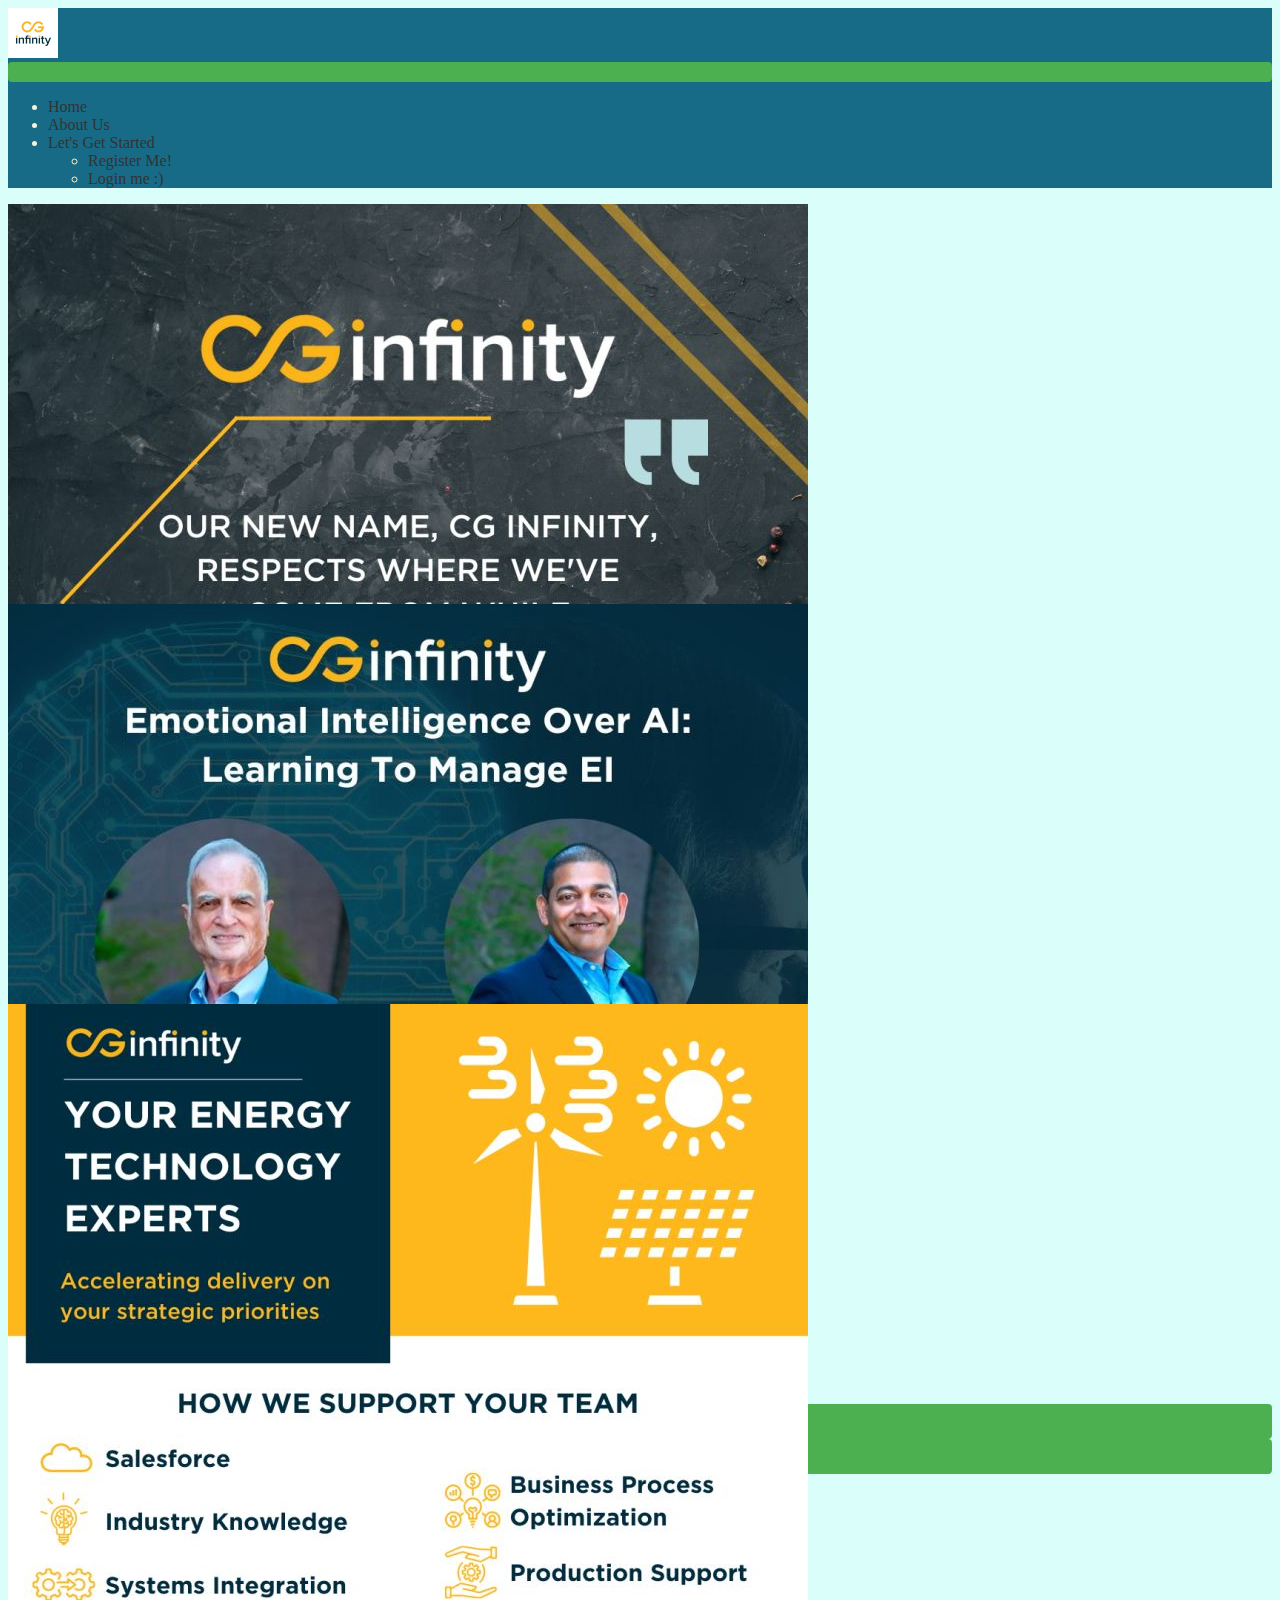
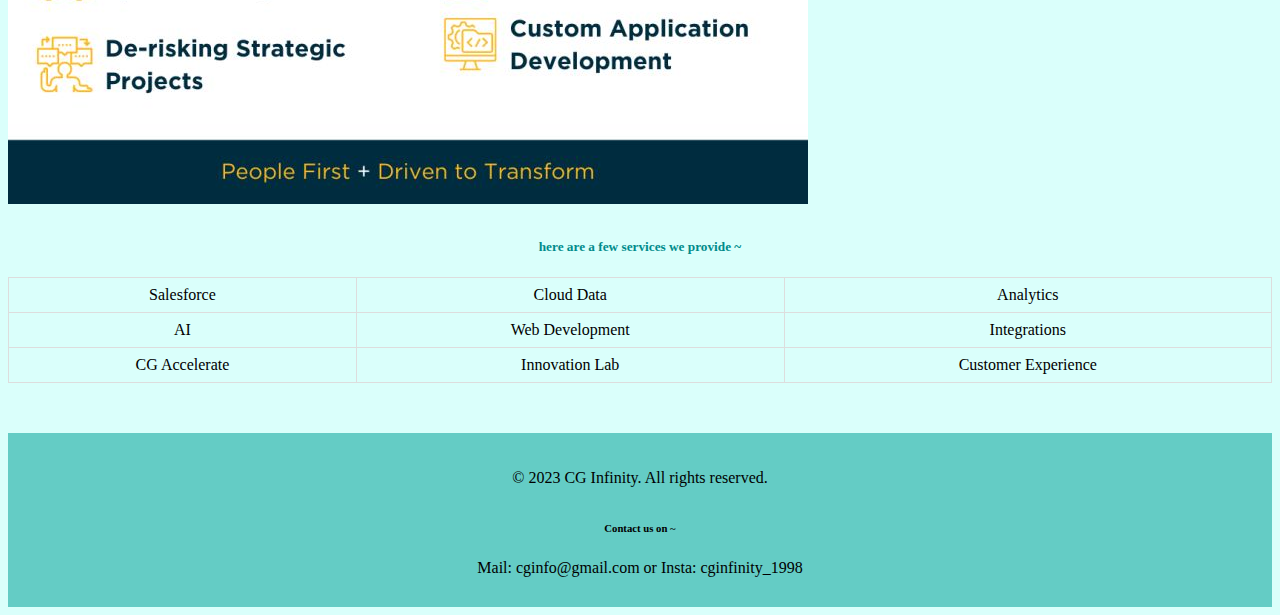
<file: index.html>
<!DOCTYPE html>
<html lang="en">
  <head>
    <meta charset="UTF-8" />
    <meta name="viewport" content="width=device-width, initial-scale=1.0" />
    <link
      href="https://cdn.jsdelivr.net/npm/bootstrap@5.0.2/dist/css/bootstrap.min.css"
      rel="stylesheet"
      integrity="sha384-EVSTQN3/azprG1Anm3QDgpJLIm9Nao0Yz1ztcQTwFspd3yD65VohhpuuCOmLASjC"
      crossorigin="anonymous"
    />
    <script
      src="https://cdn.jsdelivr.net/npm/@popperjs/core@2.11.8/dist/umd/popper.min.js"
      integrity="sha384-I7E8VVD/ismYTF4hNIPjVp/Zjvgyol6VFvRkX/vR+Vc4jQkC+hVqc2pM8ODewa9r"
      crossorigin="anonymous"
    ></script>
    <script
      src="https://cdn.jsdelivr.net/npm/bootstrap@5.3.0/dist/js/bootstrap.min.js"
      integrity="sha384-fbbOQedDUMZZ5KreZpsbe1LCZPVmfTnH7ois6mU1QK+m14rQ1l2bGBq41eYeM/fS"
      crossorigin="anonymous"
    ></script>
    <title>Home page</title>
    <link rel="stylesheet" href="styles.css" />
  </head>

  <body>
    <header>
      <nav class="navbar navbar-expand-lg bg-body-tertiary" id="nav-bar">
        <div class="container-fluid">
          <a class="navbar-brand" href="#">
            <img
              src="logo.jpg"
              alt="cg infinity"
              width="50"
              height="50"
              class="d-inline-block align-text-top"
            />
          </a>
          <button
            class="navbar-toggler"
            type="button"
            data-bs-toggle="collapse"
            data-bs-target="#navbarNavDropdown"
            aria-controls="navbarNavDropdown"
            aria-expanded="false"
            aria-label="Toggle navigation"
          >
            <span class="navbar-toggler-icon"></span>
          </button>
          <div class="collapse navbar-collapse" id="navbarNavDropdown">
            <ul class="navbar-nav" style="color: beige">
              <li class="nav-item">
                <a class="nav-link active" aria-current="page" href="index.html"
                  >Home</a
                >
              </li>
              <li class="nav-item">
                <a class="nav-link" href="aboutUs.html">About Us</a>
              </li>
              <li class="nav-item dropdown">
                <a
                  class="nav-link dropdown-toggle"
                  href="#"
                  role="button"
                  data-bs-toggle="dropdown"
                  aria-expanded="false"
                >
                  Let's Get Started
                </a>
                <ul class="dropdown-menu">
                  <li>
                    <a class="dropdown-item" href="registration.html"
                      >Register Me!</a
                    >
                  </li>
                  <li>
                    <a class="dropdown-item" href="login.html">Login me :)</a>
                  </li>
                </ul>
              </li>
            </ul>
          </div>
        </div>
      </nav>
    </header>

    <div id="carouselExample" class="carousel slide">
      <div class="carousel-inner">
        <div class="carousel-item active">
          <img src="1.jpg" class="d-block w-100" alt="..." />
        </div>
        <div class="carousel-item">
          <img src="2.jpg" class="d-block w-100" alt="..." />
        </div>
        <div class="carousel-item">
          <img src="3.jpg" class="d-block w-100" alt="..." />
        </div>
      </div>
      <button
        class="carousel-control-prev"
        type="button"
        data-bs-target="#carouselExample"
        data-bs-slide="prev"
      >
        <span class="carousel-control-prev-icon" aria-hidden="true"></span>
        <span class="visually-hidden">Previous</span>
      </button>
      <button
        class="carousel-control-next"
        type="button"
        data-bs-target="#carouselExample"
        data-bs-slide="next"
      >
        <span class="carousel-control-next-icon" aria-hidden="true"></span>
        <span class="visually-hidden">Next</span>
      </button>
    </div>

    <div class="iframe">
      <iframe
        id="iframe"
        width="560"
        height="315"
        src="https://www.youtube.com/embed/p2FphouWrs4"
        title="YouTube video player"
        frameborder="0"
        allow="accelerometer; autoplay; clipboard-write; encrypted-media; gyroscope; picture-in-picture; web-share"
        allowfullscreen
      ></iframe>
    </div>

    <h5 style="text-align: center; color: darkcyan;">here are a few services we provide ~</h5>
    <table>
      <tr>
        <td>Salesforce</td>
        <td>Cloud Data</td>
        <td>Analytics</td>
      </tr>
      <tr>
        <td>AI</td>
        <td>Web Development</td>
        <td>Integrations</td>
      </tr>
      <tr>
        <td>CG Accelerate</td>
        <td>Innovation Lab</td>
        <td>Customer Experience</td>
      </tr>
    </table>

    <footer>
      <div class="container">
        <p>&copy; 2023 CG Infinity. All rights reserved.</p> 
      </div>
      <div>
        <h6>Contact us on ~</h6>
        <p>Mail: cginfo@gmail.com or Insta: cginfinity_1998</p>
      </div>
    </footer>
    
  </body>
</html>
</file>
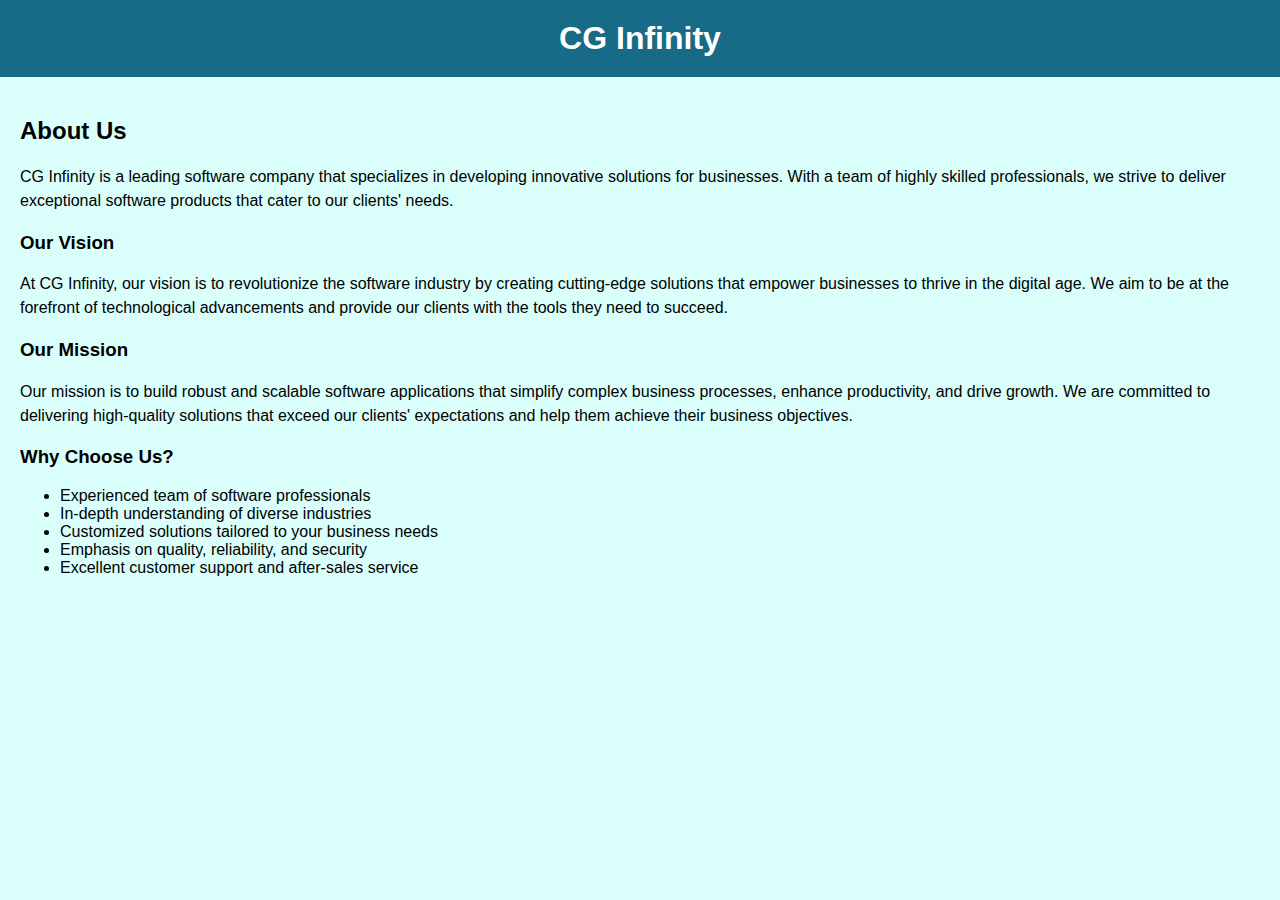
<file: aboutUs.html>
<!DOCTYPE html>
<html>
<head>
  <title>About Us</title>
  <style>
    body {
      font-family: Arial, sans-serif;
      margin: 0;
      padding: 0;
    }
    
    header {
      background-color: #176b87;
      color: #fff;
      padding: 20px;
      text-align: center;
    }
    
    h1 {
      margin: 0;
      font-size: 32px;
    }
    
    main {
      padding: 20px;
    }
    
    p {
      line-height: 1.5;
    }

    body{
        background-color: #dafffb;
    }
  </style>
</head>
<body>
  <header>
    <h1>CG Infinity</h1>
  </header>
  
  <main>
    <h2>About Us</h2>
    <p>CG Infinity is a leading software company that specializes in developing innovative solutions for businesses. With a team of highly skilled professionals, we strive to deliver exceptional software products that cater to our clients' needs.</p>
    
    <h3>Our Vision</h3>
    <p>At CG Infinity, our vision is to revolutionize the software industry by creating cutting-edge solutions that empower businesses to thrive in the digital age. We aim to be at the forefront of technological advancements and provide our clients with the tools they need to succeed.</p>
    
    <h3>Our Mission</h3>
    <p>Our mission is to build robust and scalable software applications that simplify complex business processes, enhance productivity, and drive growth. We are committed to delivering high-quality solutions that exceed our clients' expectations and help them achieve their business objectives.</p>
    
    <h3>Why Choose Us?</h3>
    <ul>
      <li>Experienced team of software professionals</li>
      <li>In-depth understanding of diverse industries</li>
      <li>Customized solutions tailored to your business needs</li>
      <li>Emphasis on quality, reliability, and security</li>
      <li>Excellent customer support and after-sales service</li>
    </ul>
  </main>
</body>
</html>
</file>
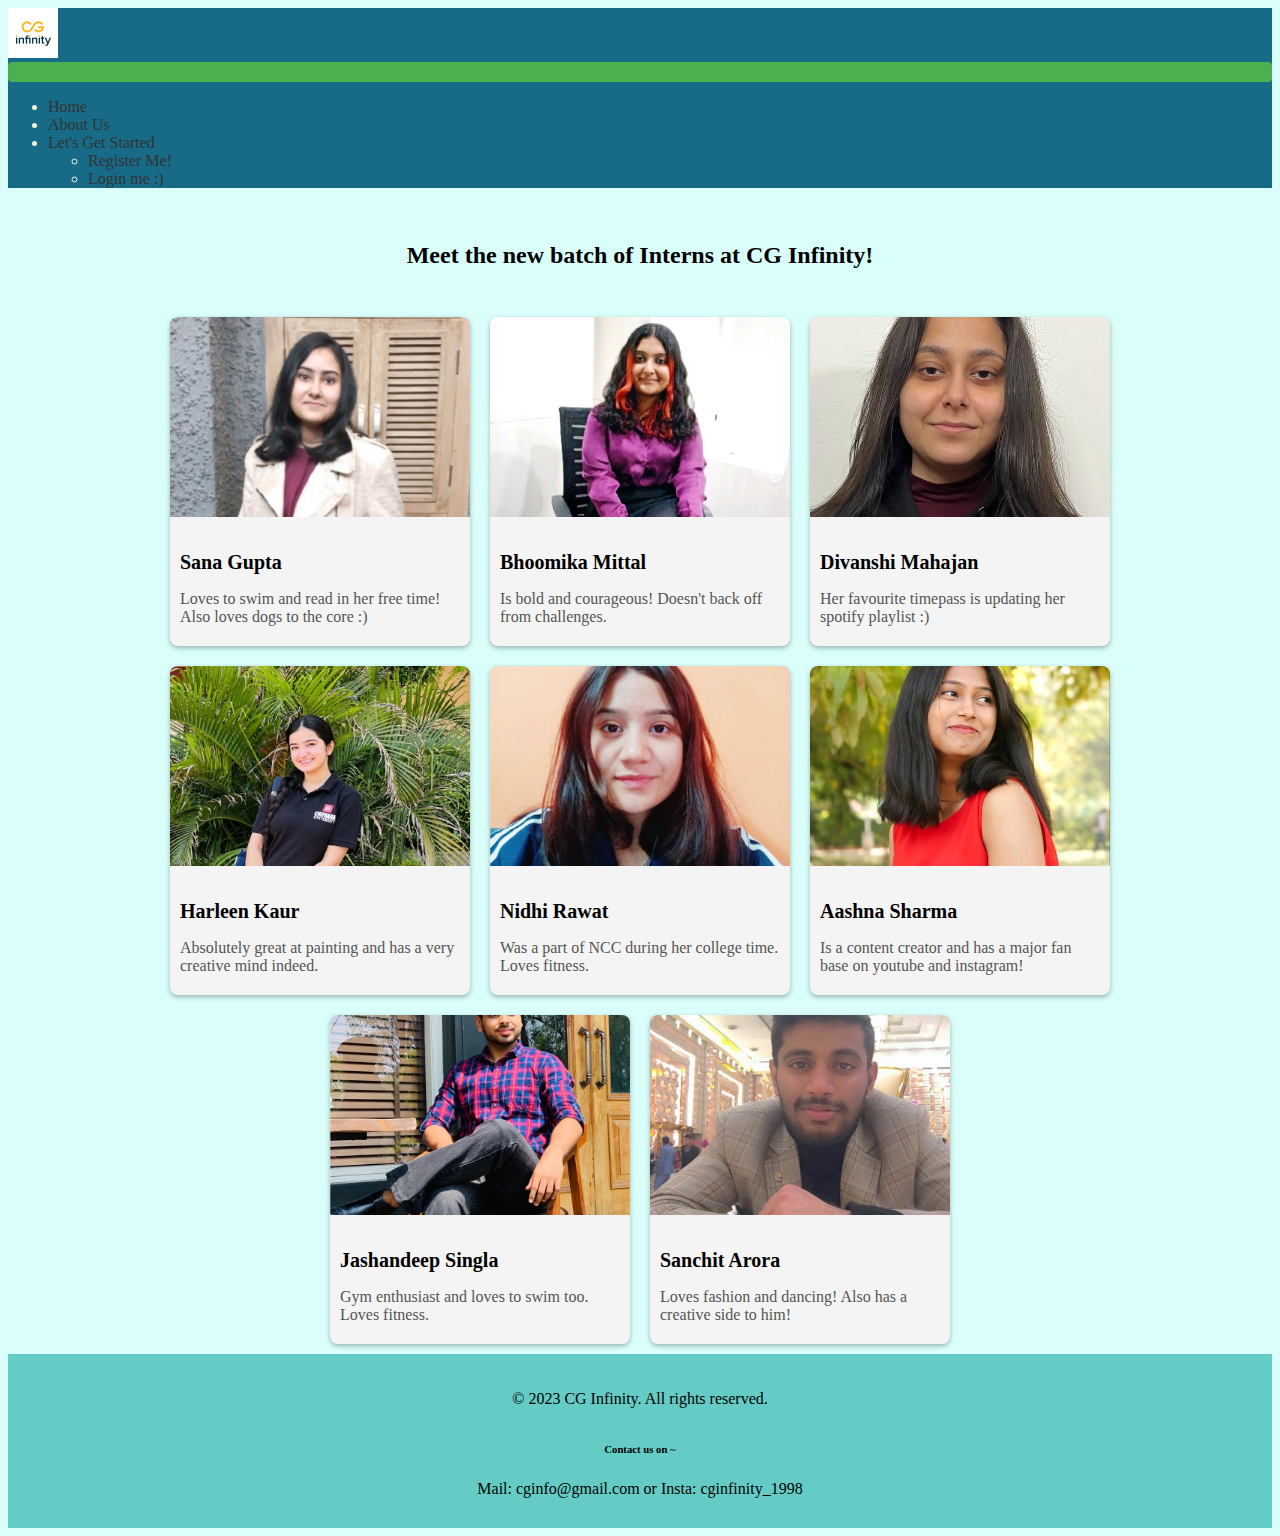
<file: employeePage.html>
<!DOCTYPE html>
<html lang="en">
    <head>
        <meta charset="UTF-8">
        <meta name="viewport" content="width=device-width, initial-scale=1.0">
        <link href="https://cdn.jsdelivr.net/npm/bootstrap@5.0.2/dist/css/bootstrap.min.css" rel="stylesheet" integrity="sha384-EVSTQN3/azprG1Anm3QDgpJLIm9Nao0Yz1ztcQTwFspd3yD65VohhpuuCOmLASjC" crossorigin="anonymous">
        <script src="https://cdn.jsdelivr.net/npm/@popperjs/core@2.11.8/dist/umd/popper.min.js" integrity="sha384-I7E8VVD/ismYTF4hNIPjVp/Zjvgyol6VFvRkX/vR+Vc4jQkC+hVqc2pM8ODewa9r" crossorigin="anonymous"></script>
    <script src="https://cdn.jsdelivr.net/npm/bootstrap@5.3.0/dist/js/bootstrap.min.js" integrity="sha384-fbbOQedDUMZZ5KreZpsbe1LCZPVmfTnH7ois6mU1QK+m14rQ1l2bGBq41eYeM/fS" crossorigin="anonymous"></script>    
        <title>Employee page</title>
        <link rel="stylesheet" href="styles.css">
    </head>

<body>
    <header>
        <nav class="navbar navbar-expand-lg bg-body-tertiary" id="nav-bar">
            <div class="container-fluid">
                <a class="navbar-brand" href="#">
                    <img src="logo.jpg" alt="cg infinity" width="50" height="50" class="d-inline-block align-text-top">
                  </a>
              <button class="navbar-toggler" type="button" data-bs-toggle="collapse" data-bs-target="#navbarNavDropdown" aria-controls="navbarNavDropdown" aria-expanded="false" aria-label="Toggle navigation">
                <span class="navbar-toggler-icon"></span>
              </button>
              <div class="collapse navbar-collapse" id="navbarNavDropdown">
                <ul class="navbar-nav" style="color: beige;">
                  <li class="nav-item">
                    <a class="nav-link active" aria-current="page" href="index.html">Home</a>
                  </li>
                  <li class="nav-item">
                    <a class="nav-link" href="aboutUs.html">About Us</a>
                  </li>
                  <li class="nav-item dropdown">
                    <a class="nav-link dropdown-toggle" href="#" role="button" data-bs-toggle="dropdown" aria-expanded="false">
                      Let's Get Started
                    </a>
                    <ul class="dropdown-menu">
                      <li><a class="dropdown-item" href="registration.html">Register Me!</a></li>
                      <li><a class="dropdown-item" href="login.html">Login me :)</a></li>
                    </ul>
                  </li>
                </ul>
              </div>
            </div>
          </nav>
    </header> <br>

  <h2 style="text-align: center;">Meet the new batch of Interns at CG Infinity!</h2> <br>
  <div class="container">
    <div class="card">
      <img src="images/sana.jpg" alt="Intern 1" class="card-image">
      <div class="card-content">
        <h3 class="card-title">Sana Gupta</h3>
        <p class="card-description">Loves to swim and read in her free time! Also loves dogs to the core :)</p>
      </div>
    </div>

    <div class="card">
      <img src="images/bhoomika.jpg" alt="Intern 2" class="card-image">
      <div class="card-content">
        <h3 class="card-title">Bhoomika Mittal</h3>
        <p class="card-description"> Is bold and courageous! Doesn't back off from challenges.</p>
      </div>
    </div>

    <div class="card">
      <img src="images/divanshi.jpg" alt="Intern 3" class="card-image">
      <div class="card-content">
        <h3 class="card-title">Divanshi Mahajan</h3>
        <p class="card-description">Her favourite timepass is updating her spotify playlist :)</p>
      </div>
    </div>

    <div class="card">
        <img src="images/harleen.jpg" alt="Intern 4" class="card-image">
        <div class="card-content">
          <h3 class="card-title">Harleen Kaur</h3>
          <p class="card-description">Absolutely great at painting and has a very creative mind indeed.</p>
        </div>
      </div>
  
      <div class="card">
        <img src="images/nidhi.jpg" alt="Intern 5" class="card-image">
        <div class="card-content">
          <h3 class="card-title">Nidhi Rawat</h3>
          <p class="card-description">Was a part of NCC during her college time. Loves fitness.</p>
        </div>
      </div>
  
      <div class="card">
        <img src="images/aashna.jpg" alt="Intern 6" class="card-image">
        <div class="card-content">
          <h3 class="card-title">Aashna Sharma</h3>
          <p class="card-description">Is a content creator and has a major fan base on youtube and instagram!</p>
        </div>
      </div>

      <div class="card">
        <img src="images/jashandeep.jpg" alt="Intern 7" class="card-image">
        <div class="card-content">
          <h3 class="card-title">Jashandeep Singla</h3>
          <p class="card-description">Gym enthusiast and loves to swim too. Loves fitness.</p>
        </div>
      </div>
  
      <div class="card">
        <img src="images/sanchit.jpg" alt="Intern 8" class="card-image">
        <div class="card-content">
          <h3 class="card-title">Sanchit Arora</h3>
          <p class="card-description">Loves fashion and dancing! Also has a creative side to him!</p>
        </div>
      </div>
  
      <!-- <div class="card">
        <img src="images/siddhant.jpg" alt="Intern 9" class="card-image">
        <div class="card-content">
          <h3 class="card-title">Siddhant Mishra</h3>
          <p class="card-description">Was a part of NCC during her college time. Loves fitness.</p>
        </div>
      </div> -->
  </div>
    
  <footer>
    <div class="container">
      <p>&copy; 2023 CG Infinity. All rights reserved.</p> 
    </div>
    <div>
      <h6>Contact us on ~</h6>
      <p>Mail: cginfo@gmail.com or Insta: cginfinity_1998</p>
    </div>
  </footer>
</body>

</html>
</file>
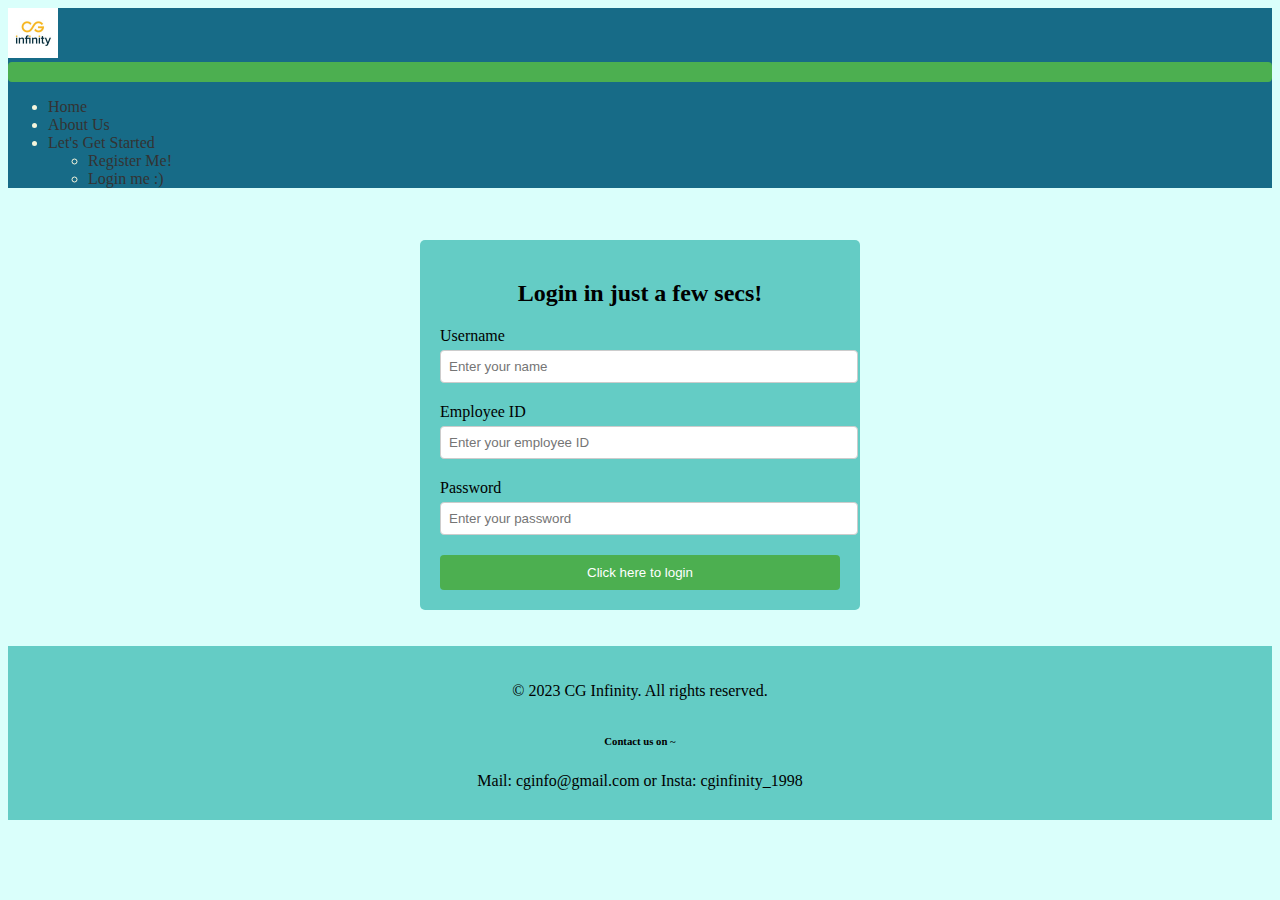
<file: login.html>
<!DOCTYPE html>
<html lang="en">
  <head>
    <meta charset="UTF-8" />
    <meta name="viewport" content="width=device-width, initial-scale=1.0" />
    <link
      href="https://cdn.jsdelivr.net/npm/bootstrap@5.0.2/dist/css/bootstrap.min.css"
      rel="stylesheet"
      integrity="sha384-EVSTQN3/azprG1Anm3QDgpJLIm9Nao0Yz1ztcQTwFspd3yD65VohhpuuCOmLASjC"
      crossorigin="anonymous"
    />
    <script
      src="https://cdn.jsdelivr.net/npm/@popperjs/core@2.11.8/dist/umd/popper.min.js"
      integrity="sha384-I7E8VVD/ismYTF4hNIPjVp/Zjvgyol6VFvRkX/vR+Vc4jQkC+hVqc2pM8ODewa9r"
      crossorigin="anonymous"
    ></script>
    <script
      src="https://cdn.jsdelivr.net/npm/bootstrap@5.3.0/dist/js/bootstrap.min.js"
      integrity="sha384-fbbOQedDUMZZ5KreZpsbe1LCZPVmfTnH7ois6mU1QK+m14rQ1l2bGBq41eYeM/fS"
      crossorigin="anonymous"
    ></script>
    <title>Login page</title>
    <link rel="stylesheet" href="styles.css" />
  </head>

  <body>
    <header>
      <nav class="navbar navbar-expand-lg bg-body-tertiary" id="nav-bar">
        <div class="container-fluid">
          <a class="navbar-brand" href="#">
            <img
              src="logo.jpg"
              alt="cg infinity"
              width="50"
              height="50"
              class="d-inline-block align-text-top"
            />
          </a>
          <button
            class="navbar-toggler"
            type="button"
            data-bs-toggle="collapse"
            data-bs-target="#navbarNavDropdown"
            aria-controls="navbarNavDropdown"
            aria-expanded="false"
            aria-label="Toggle navigation"
          >
            <span class="navbar-toggler-icon"></span>
          </button>
          <div class="collapse navbar-collapse" id="navbarNavDropdown">
            <ul class="navbar-nav" style="color: beige">
              <li class="nav-item">
                <a class="nav-link active" aria-current="page" href="index.html"
                  >Home</a
                >
              </li>
              <li class="nav-item">
                <a class="nav-link" href="aboutUs.html">About Us</a>
              </li>
              <li class="nav-item dropdown">
                <a
                  class="nav-link dropdown-toggle"
                  href="#"
                  role="button"
                  data-bs-toggle="dropdown"
                  aria-expanded="false"
                >
                  Let's Get Started
                </a>
                <ul class="dropdown-menu">
                  <li>
                    <a class="dropdown-item" href="registration.html"
                      >Register Me!</a
                    >
                  </li>
                  <li>
                    <a class="dropdown-item" href="login.html">Login me :)</a>
                  </li>
                </ul>
              </li>
            </ul>
          </div>
        </div>
      </nav>
    </header>
    <br> <br>

    <div class="registration-form">
      <h2>Login in just a few secs!</h2>
      <form action="employeePage.html">
        <div class="form-group">
          <label for="name">Username</label>
          <input type="text" id="name" placeholder="Enter your name" required>
        </div>
        <div class="form-group">
          <label for="employee-id">Employee ID</label>
          <input type="text" id="employee-id" placeholder="Enter your employee ID" required>
        </div>
        <div class="form-group">
          <label for="password">Password</label>
          <input type="password" id="password" placeholder="Enter your password" required>
        </div>
        <button type="submit" id="login">
          Click here to login
        </button>
      </form>
    </div>
    <br> <br> 
    
  <footer>
    <div class="container">
      <p>&copy; 2023 CG Infinity. All rights reserved.</p> 
    </div>
    <div>
      <h6>Contact us on ~</h6>
      <p>Mail: cginfo@gmail.com or Insta: cginfinity_1998</p>
    </div>
  </footer> 

  <script>
    (function() {
    $('form > input').keyup(function() {
        var empty = false;
        $('form  > input').each(function() {
            if ($(this).val() == '') {
                empty = true;
            }
        });
        if (empty) {
            $('#login').attr('disabled', 'disabled'); // updated according to http://stackoverflow.com/questions/7637790/how-to-remove-disabled-attribute-with-jquery-ie
        } else {
            $('#login').removeAttr('disabled'); // updated according to http://stackoverflow.com/questions/7637790/how-to-remove-disabled-attribute-with-jquery-ie
        }
    });
})()
  </script>

  </body>
</html>
</file>
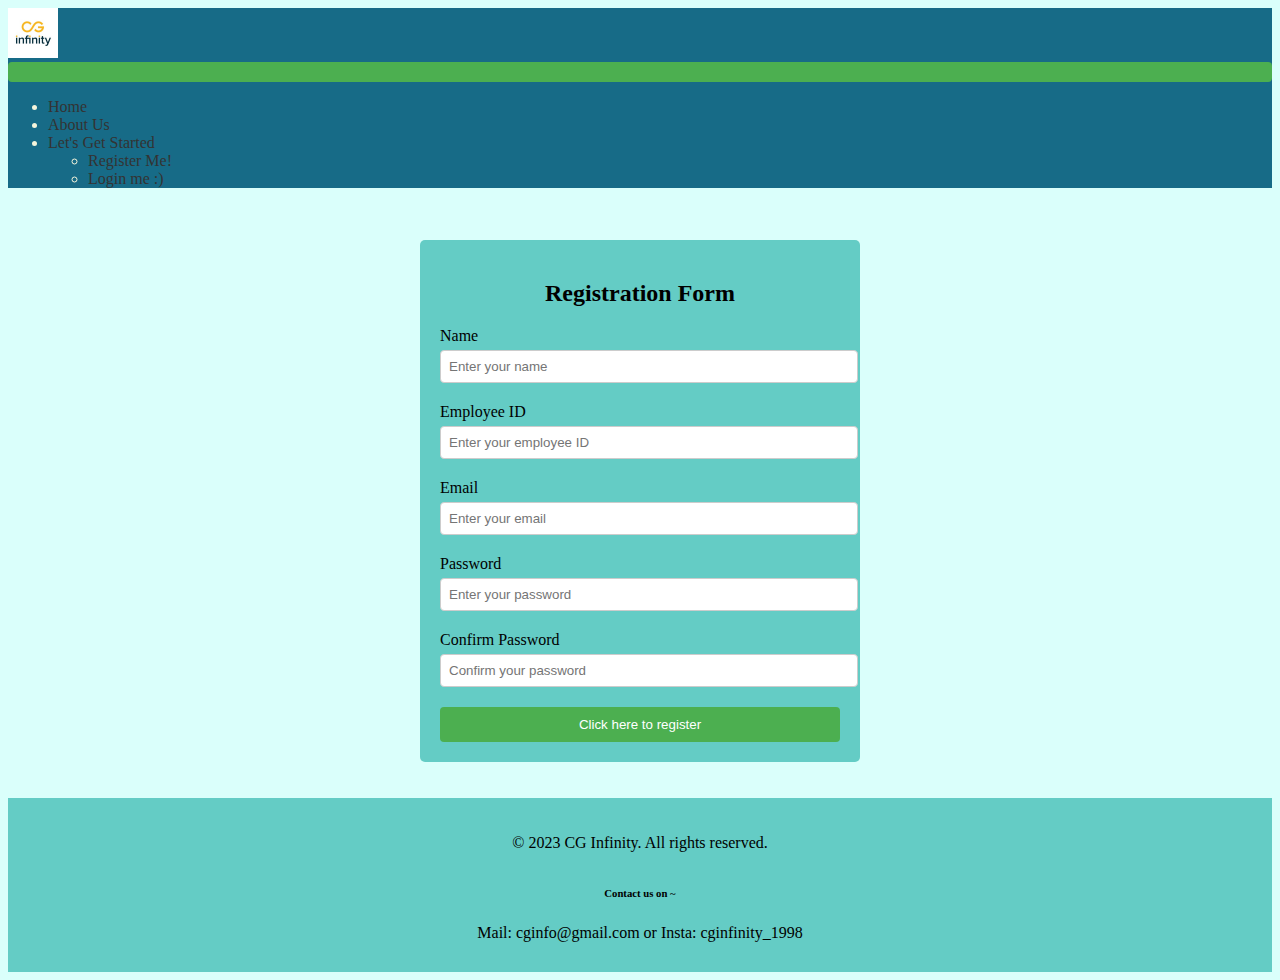
<file: registration.html>
<!DOCTYPE html>
<html lang="en">
  <head>
    <meta charset="UTF-8" />
    <meta name="viewport" content="width=device-width, initial-scale=1.0" />
    <link
      href="https://cdn.jsdelivr.net/npm/bootstrap@5.0.2/dist/css/bootstrap.min.css"
      rel="stylesheet"
      integrity="sha384-EVSTQN3/azprG1Anm3QDgpJLIm9Nao0Yz1ztcQTwFspd3yD65VohhpuuCOmLASjC"
      crossorigin="anonymous"
    />
    <script
      src="https://cdn.jsdelivr.net/npm/@popperjs/core@2.11.8/dist/umd/popper.min.js"
      integrity="sha384-I7E8VVD/ismYTF4hNIPjVp/Zjvgyol6VFvRkX/vR+Vc4jQkC+hVqc2pM8ODewa9r"
      crossorigin="anonymous"
    ></script>
    <script
      src="https://cdn.jsdelivr.net/npm/bootstrap@5.3.0/dist/js/bootstrap.min.js"
      integrity="sha384-fbbOQedDUMZZ5KreZpsbe1LCZPVmfTnH7ois6mU1QK+m14rQ1l2bGBq41eYeM/fS"
      crossorigin="anonymous"
    ></script>
    <title>Registration page</title>
    <link rel="stylesheet" href="styles.css" />
  </head>

  <body>
    <header>
        <nav class="navbar navbar-expand-lg bg-body-tertiary" id="nav-bar">
          <div class="container-fluid">
            <a class="navbar-brand" href="#">
              <img
                src="logo.jpg"
                alt="cg infinity"
                width="50"
                height="50"
                class="d-inline-block align-text-top"
              />
            </a>
            <button
              class="navbar-toggler"
              type="button"
              data-bs-toggle="collapse"
              data-bs-target="#navbarNavDropdown"
              aria-controls="navbarNavDropdown"
              aria-expanded="false"
              aria-label="Toggle navigation"
            >
              <span class="navbar-toggler-icon"></span>
            </button>
            <div class="collapse navbar-collapse" id="navbarNavDropdown">
              <ul class="navbar-nav" style="color: beige">
                <li class="nav-item">
                  <a class="nav-link active" aria-current="page" href="index.html"
                    >Home</a
                  >
                </li>
                <li class="nav-item">
                  <a class="nav-link" href="aboutUs.html">About Us</a>
                </li>
                <li class="nav-item dropdown">
                  <a
                    class="nav-link dropdown-toggle"
                    href="#"
                    role="button"
                    data-bs-toggle="dropdown"
                    aria-expanded="false"
                  >
                    Let's Get Started
                  </a>
                  <ul class="dropdown-menu">
                    <li>
                      <a class="dropdown-item" href="registration.html"
                        >Register Me!</a
                      >
                    </li>
                    <li>
                      <a class="dropdown-item" href="login.html">Login me :)</a>
                    </li>
                  </ul>
                </li>
              </ul>
            </div>
          </div>
        </nav>
      </header>
      <br> <br>

      <div class="registration-form">
        <h2>Registration Form</h2>
        <form action = "login.html">
          <div class="form-group">
            <label for="name">Name</label>
            <input type="text" id="name" placeholder="Enter your name" required>
          </div>
          <div class="form-group">
            <label for="employee-id">Employee ID</label>
            <input type="text" id="employee-id" placeholder="Enter your employee ID" required>
          </div>
          <div class="form-group">
            <label for="email">Email</label>
            <input type="email" id="email" placeholder="Enter your email" required>
          </div>
          <div class="form-group">
            <label for="password">Password</label>
            <input type="password" id="password" placeholder="Enter your password" required>
          </div>
          <div class="form-group">
            <label for="confirm-password">Confirm Password</label>
            <input type="password" id="confirm-password" placeholder="Confirm your password" required>
          </div>
          <button type="submit" id="login">
            Click here to register
          </button>
        </form>
      </div>
      <br> <br> 
      
    <footer>
      <div class="container">
        <p>&copy; 2023 CG Infinity. All rights reserved.</p> 
      </div>
      <div>
        <h6>Contact us on ~</h6>
        <p>Mail: cginfo@gmail.com or Insta: cginfinity_1998</p>
      </div>
    </footer> 

    <script>
      (function() {
      $('form > input').keyup(function() {
          var empty = false;
          $('form  > input').each(function() {
              if ($(this).val() == '') {
                  empty = true;
              }
          });
          if (empty) {
              $('#login').attr('disabled', 'disabled'); // updated according to http://stackoverflow.com/questions/7637790/how-to-remove-disabled-attribute-with-jquery-ie
          } else {
              $('#login').removeAttr('disabled'); // updated according to http://stackoverflow.com/questions/7637790/how-to-remove-disabled-attribute-with-jquery-ie
          }
      });
  })()
    </script>
  </body>
</html>
</file>
<file: styles.css>
html {
  background-color: #dafffb;
}

#nav-bar {
  background-color: #176b87;
  position: relative;
}

.carousel-item {
  height: 400px;
}

.iframe {
  display: flex;
  justify-content: center;
  margin-top: 25px;
  margin-bottom: 25px;
}

table {
  border-collapse: collapse;
  width: 100%;
  margin-bottom: 50px;
}

th, td {
  padding: 8px;
  text-align: center;
  border: 1px solid #ddd;
}

th {
  background-color: #f2f2f2;
}

.container {
  display: flex;
  justify-content: center;
  align-items: center;
  flex-wrap: wrap;
}

.card {
  width: 300px;
  background-color: #f4f4f4;
  border-radius: 8px;
  margin: 10px;
  box-shadow: 0 2px 5px rgba(0, 0, 0, 0.3);
}

.card-image {
  width: 100%;
  height: 200px;
  object-fit: cover;
  border-radius: 8px 8px 0 0;
}

.card-content {
  padding: 10px;
}

.card-title {
  font-size: 20px;
  margin-bottom: 5px;
}

.card-description {
  font-size: 16px;
  color: #555;
}

footer {
  background-color: #64CCC5;
  padding: 20px 0;
  text-align: center;
}

.container {
  max-width: 960px;
  margin: 0 auto;
}

p {
  margin-bottom: 10px;
}

a {
  text-decoration: none;
  color: #333;
}

a:hover {
  color: #666;
}

.registration-form {
  max-width: 400px;
  margin: 0 auto;
  padding: 20px;
  background-color: #f2f2f2;
  background-color: #64CCC5;
  border-radius: 5px;
}

body{
  background-color: #dafffb;
}

h2 {
  text-align: center;
}

.form-group {
  margin-bottom: 20px;
}

label {
  display: block;
  margin-bottom: 5px;
}

input {
  width: 100%;
  padding: 8px;
  border: 1px solid #ccc;
  border-radius: 4px;
}

button {
  display: block;
  width: 100%;
  padding: 10px;
  background-color: #4caf50;
  color: white;
  border: none;
  border-radius: 4px;
  cursor: pointer;
}

button:hover {
  background-color: #45a049;
}
</file>
